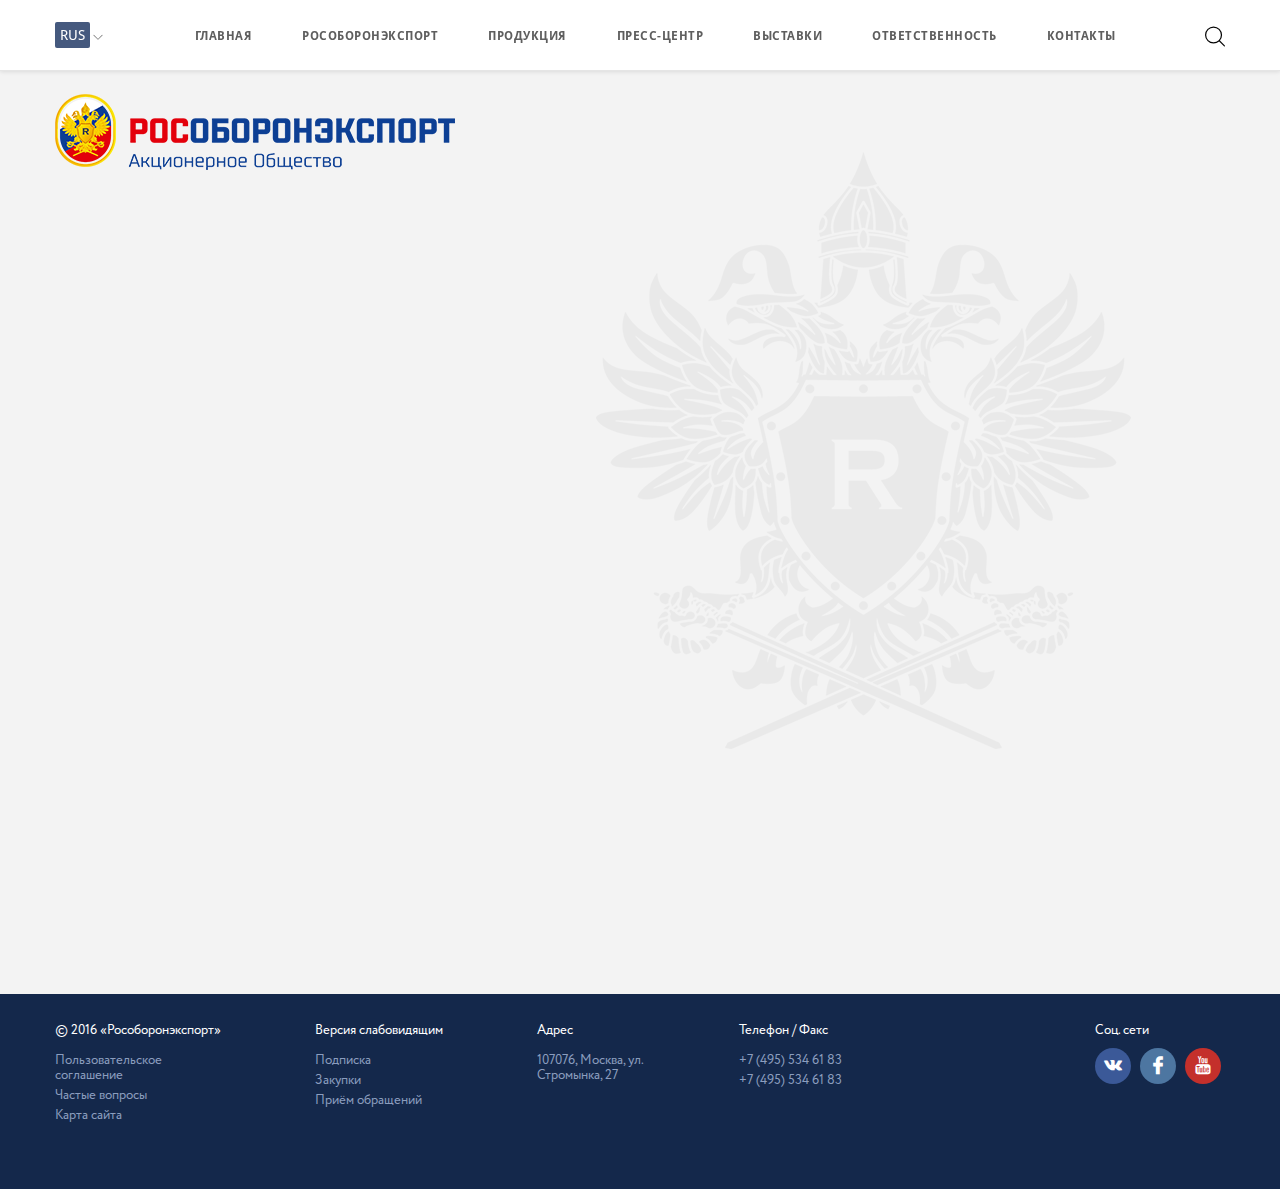
<file: index.html>
<!DOCTYPE html>
<!--[if lt IE 7]><html lang="ru" class="lt-ie9 lt-ie8 lt-ie7"><![endif]--><!--[if IE 7]><html lang="ru" class="lt-ie9 lt-ie8"><![endif]--><!--[if IE 8]><html lang="ru" class="lt-ie9"><![endif]-->
<html  class="no-js">
<head lang="ru">
  <title>АО Рособоронэкспорт</title>
  <meta charset="utf-8">
  <meta name="viewport" content="width=device-width, initial-scale=1.0">
  <meta name="format-detection" content="telephone=no">
  <meta name="format-detection" content="address=no">
  <meta http-equiv="X-UA-Compatible" content="IE=edge,chrome=1">
  <link rel="shortcut icon" href="favicon.png" type="image/png">
  <!--[if lt IE 9]><script src="js/html5-support.js"></script><![endif]-->  
  <link href="css/libs.css" type="text/css" rel="stylesheet">
  <link href="css/fonts.css" type="text/css" rel="stylesheet">
  <link href="css/style.css" type="text/css" rel="stylesheet"> 
  <link href="css/media.css" type="text/css" rel="stylesheet">
  <script src="js/libs.js" type="text/javascript"></script>
  <script src="js/script.js" type="text/javascript"></script>
</head>
<body class="">
  <header class="header">
    <div class="container">
       <div class="lang">
          <a href="" class="current">RUS<i class="flaticon-down-arrow"></i></a>
          <ul>
            <li><a href="">ENG</a></li>
            <li><a href="">ESP</a></li>
          </ul>
       </div>         
       <nav class="menu-container">
          <ul class="menu">
							<li><a href="/" class="root-item">Главная</a></li>
        			<li><a href="/rosoboroneksport/" class="root-item">РОСОБОРОНЭКСПОРТ</a>
        				<ul>
    							<li><a href="/rosoboroneksport/rukovodstvo/">Руководство</a></li>
    							<li><a href="/rosoboroneksport/nauchno-tekhnicheskiy-sovet/">Научно-технический совет</a></li>
    							<li><a href="/rosoboroneksport/vts-rosii-i-istoriya-ee-razvitiya/">ВТС Росии и история ее развития</a></li>
    							<li><a href="/rosoboroneksport/strany-partnery-i-sovmestnye-proekty/">Страны-партнеры и совместные проекты</a></li>
    							<li><a href="/rosoboroneksport/partnery/">Партнеры</a></li>
    							<li><a href="/rosoboroneksport/razvitie-oboronno-promyshlennogo-komlpeksa/">Развитие оборонно-промышленного комплекса</a></li>
        			 </ul>
              </li>
              <li><a href="/catalog/" class="root-item">ПРОДУКЦИЯ</a>
        				<ul>
    							<li><a href="/catalog/sukhoputnye-vosyka/">Сухопутные войcка</a></li>
    							<li><a href="/catalog/vozdushno-kosmicheskie-sily/">Воздушно-космические силы</a></li>
    							<li><a href="/catalog/voenno-morskoy-flot/">Военно-морской флот</a></li>
    							<li><a href="/catalog/protivovozdushnaya-oborona/">Противовоздушная оборона</a></li>
    							<li><a href="/catalog/spetsialnye-sredstva/">Специальные средства</a></li>
        			  </ul>
              </li>	
        			<li><a href="/press-centr/" class="root-item">ПРЕСС-ЦЕНТР</a>
        				<ul>
    							<li><a href="/press-centr/news/">Новости</a></li>
    							<li><a href="/press-centr/media/">Медиа</a></li>
    							<li><a href="/press-centr/foto/">Фото</a></li>
    							<li><a href="/press-centr/video/">Видео</a></li>
    							<li><a href="/press-centr/contacts/">Контакты</a></li>
    							<li><a href="/press-centr/style/">Фирменный стиль</a></li>
        			  </ul>
              </li>	
							<li><a href="/press-centr/vystavki/" class="root-item">ВЫСТАВКИ</a></li>
							<li><a href="/responsibility/" class="root-item">ОТВЕТСТВЕННОСТЬ</a></li>
							<li><a href="/contacts/" class="root-item">КОНТАКТЫ</a></li>                
          </ul>
          <div class="lang">
            <a href="" class="current">RUS<i class="flaticon-down-arrow"></i></a>
            <ul>
              <li><a href="">ENG</a></li>
              <li><a href="">ESP</a></li>
            </ul>
          </div>
       </nav>
       <div class="search"><i class="flaticon-magnifying-glass"></i></div>
       <a href="" class="logo-mobile"><img src="images/logo3.png"  alt=""></a>
    </div>
  </header>  
  
  <section class="top">
    <div class="hero-screen">
        <div class="container">
        <a href="" class="logo"><img src="images/logo2.png"  alt=""></a>
        </div>
    </div>   
  </section>
  
  <div class="arms"></div>
  
  <footer class="footer">
     <div class="container">
			  <div class="column column-1">
					<div class="title">© 2016 «Рособоронэкспорт»</div>
					<ul class="menu">
            <li ><a href="/polzovatelskoe-soglashenie/">Пользовательское соглашение</a></li>
            <!--<li><a href="/offer-form/">Приём обращений</a></li>-->
            <li><a href="/faq/">Частые вопросы</a></li>
            <li><a href="/sitemap/">Карта сайта</a></li>             
					</ul>
				</div>
				<div class="column column-2">
					<div class="title"><a href="#">Версия слабовидящим</a></div>
          <ul class="menu">
						<li><a href="/subscribe/">Подписка</a></li>
						<li><a href="/zakupki/">Закупки</a></li>
            <!--<li><a href="/vakansii/">Вакансии</a></li>-->             
						<!--<li><a href="/faq/">Частые вопросы</a></li>-->
						<li><a href="/press-centr/contacts/">Приём обращений</a></li>
					</ul>
				</div>
				<div class="column column-3">
					<div class="title">Адрес</div>
					<span>107076, Москва, ул. Стромынка, 27</span>
				</div>
				<div class="column column-4">
					<div class="title">Телефон / Факс</div>
					<p><a href="tel:+74955346183">+7 (495) 534 61 83</a></p>
          <p><a href="tel:+74955346183">+7 (495) 534 61 83</a></p>
				</div>
			<div class="column column-5">
				<div class="title">Соц. сети</div>
				<ul class="socials">
					<li><a href="https://vk.com/roe_ru" class="vk" target="_blank"><i class="flaticon-vk-social-network-logo"></i></a></li>
					<li><a href="https://www.facebook.com/Rosoboronexport.Russia/" class="facebook" target="_blank"><i class="flaticon-facebook-logo"></i></a></li>
					<li><a href="https://www.youtube.com/c/Rosoboronexport" class="youtube" target="_blank"><i class="flaticon-youtube-logo"></i></a></li>
        </ul>
			</div>
      <div class="clear"></div>
		</div>    
  </footer>     
</body>
</html>
</file>
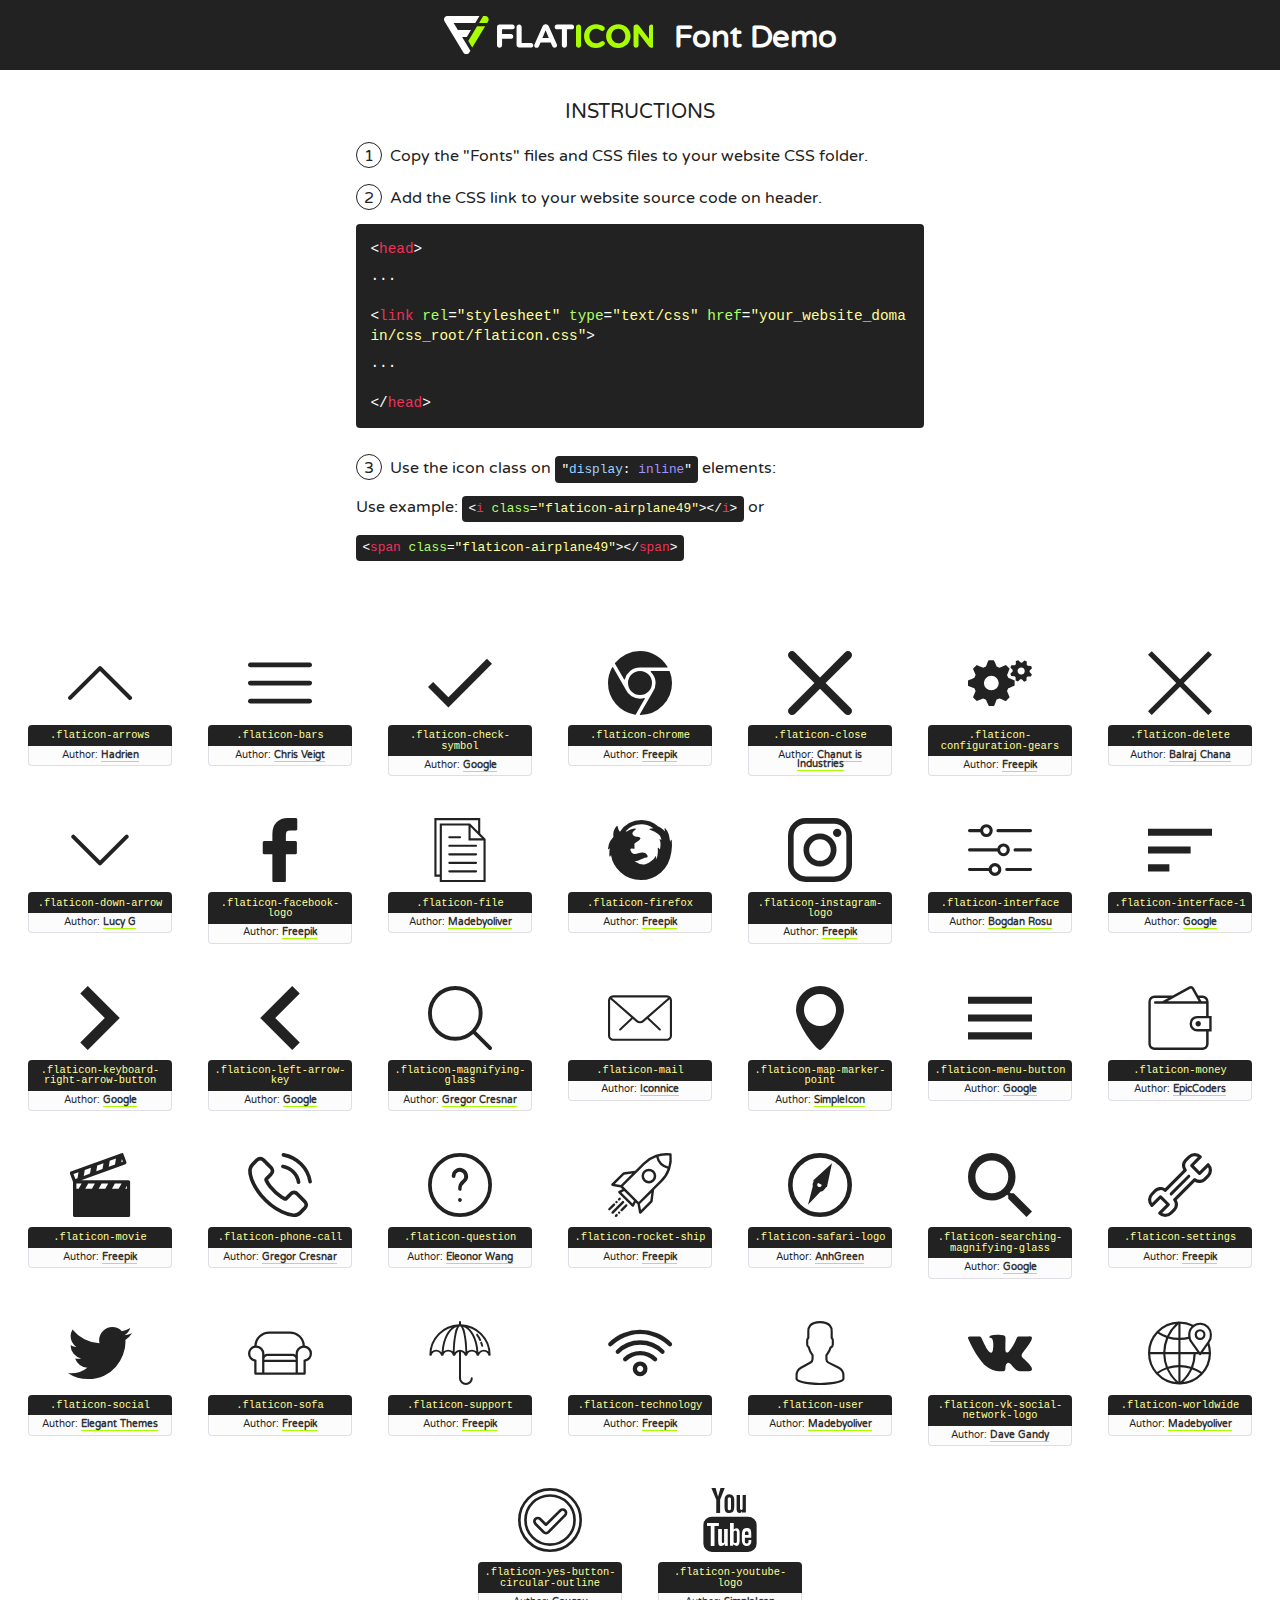
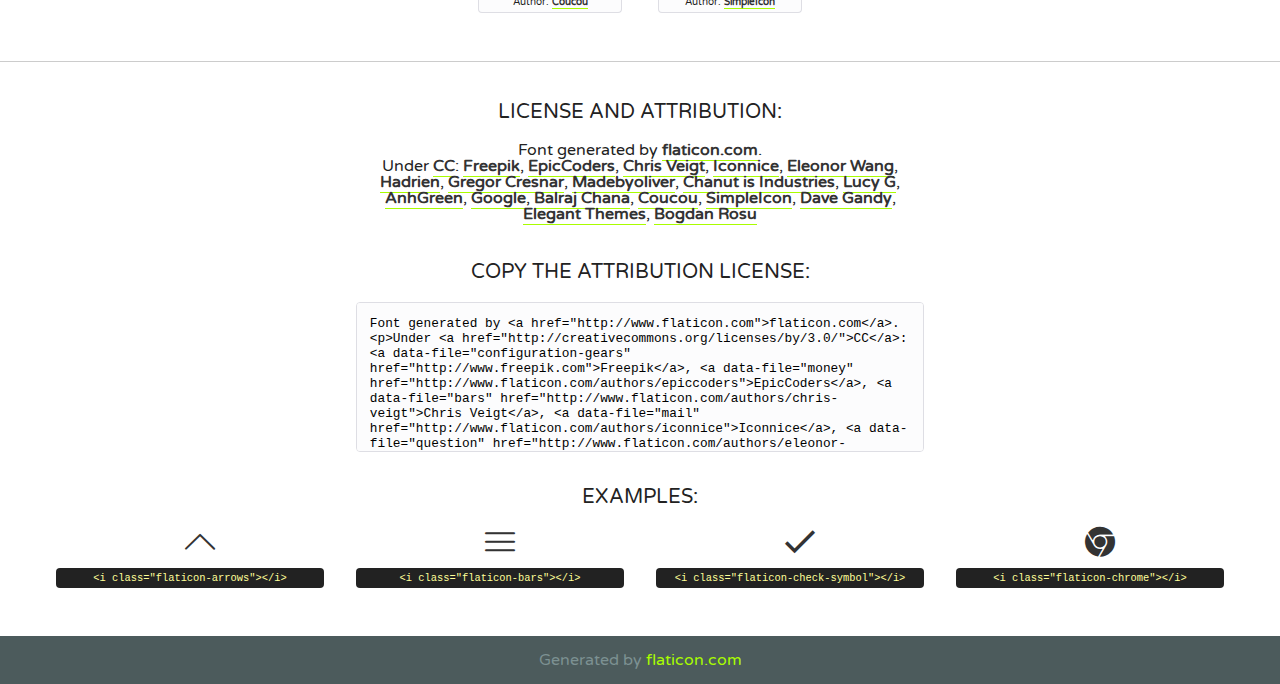
<file: fonts/flaticon.html>
<!DOCTYPE html>
<!--
  Flaticon icon font: Flaticon
  Creation date: 11/12/2016 19:55
-->
<html>
<!DOCTYPE html>
<html>

<head>
    <title>Flaticon WebFont</title>
    <link href="http://fonts.googleapis.com/css?family=Varela+Round" rel="stylesheet" type="text/css" />
    <link rel="stylesheet" type="text/css" href="../css/fonts.css">
    <meta charset="UTF-8">
    <style>
    html, body, div, span, applet, object, iframe,
    h1, h2, h3, h4, h5, h6, p, blockquote, pre,
    a, abbr, acronym, address, big, cite, code,
    del, dfn, em, img, ins, kbd, q, s, samp,
    small, strike, strong, sub, sup, tt, var,
    b, u, i, center,
    dl, dt, dd, ol, ul, li,
    fieldset, form, label, legend,
    table, caption, tbody, tfoot, thead, tr, th, td,
    article, aside, canvas, details, embed, 
    figure, figcaption, footer, header, hgroup, 
    menu, nav, output, ruby, section, summary,
    time, mark, audio, video {
        margin: 0;
        padding: 0;
        border: 0;
        font-size: 100%;
        font: inherit;
        vertical-align: baseline;
    }
    /* HTML5 display-role reset for older browsers */
    article, aside, details, figcaption, figure, 
    footer, header, hgroup, menu, nav, section {
        display: block;
    }
    body {
        line-height: 1;
    }
    ol, ul {
        list-style: none;
    }
    blockquote, q {
        quotes: none;
    }
    blockquote:before, blockquote:after,
    q:before, q:after {
        content: '';
        content: none;
    }
    table {
        border-collapse: collapse;
        border-spacing: 0;
    }
    body {
        font-family: 'Varela Round', Helvetica, Arial, sans-serif;
        font-size: 16px;
        color: #222;
    }
    a {
        color: #333;
        border-bottom: 1px solid #a9fd00;
        font-weight: bold;
        text-decoration: none;
    }
    * {
        -moz-box-sizing: border-box;
        -webkit-box-sizing: border-box;
        box-sizing: border-box;
        margin: 0;
        padding: 0;
    }
    [class^="flaticon-"]:before, [class*=" flaticon-"]:before, [class^="flaticon-"]:after, [class*=" flaticon-"]:after {
        font-family: Flaticon;
        font-size: 30px;
        font-style: normal;
        margin-left: 20px;
        color: #333;
    }
    .wrapper {
        max-width: 600px;
        margin: auto;
        padding: 0 1em;
    }
    .title {
        font-size: 1.25em;
        text-align: center;
        margin-bottom: 1em;
        text-transform: uppercase;
    }
    header {
        text-align: center;
        background-color: #222;
        color: #fff;
        padding: 1em;
    }
    header .logo {
        width: 210px;
        height: 38px;
        display: inline-block;
        vertical-align: middle;
        margin-right: 1em;
        border: none;
    }
    header strong {
        font-size: 1.95em;
        font-weight: bold;
        vertical-align: middle;
        margin-top: 5px;
        display: inline-block;
    }
    .demo {
        margin: 2em auto;
        line-height: 1.25em;
    }
    .demo ul li {
        margin-bottom: 1em;
    }
    .demo ul li .num {
        color: #222;
        border-radius: 20px;
        display: inline-block;
        width: 26px;
        padding: 3px;
        height: 26px;
        text-align: center;
        margin-right: 0.5em;
        border: 1px solid #222;
    }
    .demo ul li code {
        background-color: #222;
        border-radius: 4px;
        padding: 0.25em 0.5em;
        display: inline-block;
        color: #fff;
        font-family: Consolas,Monaco,Lucida Console,Liberation Mono,DejaVu Sans Mono,Bitstream Vera Sans Mono,Courier New, monospace;
        font-weight: lighter;
        margin-top: 1em;
        font-size: 0.8em;
        word-break: break-all;
    }
    .demo ul li code.big {
        padding: 1em;
        font-size: 0.9em;
    }
    .demo ul li code .red {
        color: #EF3159;
    }
    .demo ul li code .green {
        color: #ACFF65;
    }
    .demo ul li code .yellow {
        color: #FFFF99;
    }
    .demo ul li code .blue {
        color: #99D3FF;
    }
    .demo ul li code .purple {
        color: #A295FF;
    }
    .demo ul li code .dots {
        margin-top: 0.5em;
        display: block;
    }
    #glyphs {
        border-bottom: 1px solid #ccc;
        padding: 2em 0;
        text-align: center;
    }
    .glyph {
        display: inline-block;
        width: 9em;
        margin: 1em;
        text-align: center;
        vertical-align: top;
        background: #FFF;
    }
    .glyph .glyph-icon {
        padding: 10px;
        display: block;
        font-family:"Flaticon";
        font-size: 64px;
        line-height: 1;
    }
    .glyph .glyph-icon:before {
        font-size: 64px;
        color: #222;
        margin-left: 0;
    }
    .class-name {
        font-size: 0.65em;
        background-color: #222;
        color: #fff;
        border-radius: 4px 4px 0 0;
        padding: 0.5em;
        color: #FFFF99;
        font-family: Consolas,Monaco,Lucida Console,Liberation Mono,DejaVu Sans Mono,Bitstream Vera Sans Mono,Courier New, monospace;
    }
    .author-name {
        font-size: 0.6em;
        background-color: #fcfcfd;
        border: 1px solid #DEDEE4;
        border-top: 0;
        border-radius: 0 0 4px 4px;
        padding: 0.5em;
    }
    .class-name:last-child {
        font-size: 10px;
        color:#888;
    }
    .class-name:last-child a {
        font-size: 10px;
        color:#555;
    }
    .class-name:last-child a:hover {
        color:#a9fd00;
    }
    .glyph > input {
        display: block;
        width: 100px;
        margin: 5px auto;
        text-align: center;
        font-size: 12px;
        cursor: text;
    }
    .glyph > input.icon-input {
        font-family:"Flaticon";
        font-size: 16px;
        margin-bottom: 10px;
    }
    .attribution .title {
        margin-top: 2em;
    }
    .attribution textarea {
        background-color: #fcfcfd;
        padding: 1em;
        border: none;
        box-shadow: none;
        border: 1px solid #DEDEE4;
        border-radius: 4px;
        resize: none;
        width: 100%;
        height: 150px;
        font-size: 0.8em;
        font-family: Consolas,Monaco,Lucida Console,Liberation Mono,DejaVu Sans Mono,Bitstream Vera Sans Mono,Courier New, monospace;
        -webkit-appearance: none;
    }
    .iconsuse {
        margin: 2em auto;
        text-align: center;
        max-width: 1200px;
    }
    .iconsuse:after {
        content: '';
        display: table;
        clear: both;
    }
    .iconsuse .image {
        float: left;
        width: 25%;
        padding: 0 1em;
    }
    .iconsuse .image p {
        margin-bottom: 1em;
    }
    .iconsuse .image span {
        display: block;
        font-size: 0.65em;
        background-color: #222;
        color: #fff;
        border-radius: 4px;
        padding: 0.5em;
        color: #FFFF99;
        margin-top: 1em;
        font-family: Consolas,Monaco,Lucida Console,Liberation Mono,DejaVu Sans Mono,Bitstream Vera Sans Mono,Courier New, monospace;
    }
    #footer {
        text-align: center;
        background-color: #4C5B5C;
        color: #7c9192;
        padding: 1em;
    }
    #footer a {
        border: none;
        color: #a9fd00;
        font-weight: normal;
    }
    @media (max-width: 960px) {
        .iconsuse .image {
            width: 50%;
        }
    }
    @media (max-width: 560px) {
        .iconsuse .image {
            width: 100%;
        }
    }
    </style>
</head>

<body class="characters-off">

    <header>
        <a href="http://www.flaticon.com" target="_blank" class="logo">
            <svg version="1.1" xmlns="http://www.w3.org/2000/svg" xmlns:xlink="http://www.w3.org/1999/xlink" xmlns:a="http://ns.adobe.com/AdobeSVGViewerExtensions/3.0/" viewBox="0 0 560.875 102.036" enable-background="new 0 0 560.875 102.036" xml:space="preserve">
                <defs>
                </defs>
                <g>
                    <g class="letters">
                        <path fill="#ffffff" d="M141.596,29.675c0-3.777,2.985-6.767,6.764-6.767h34.438c3.426,0,6.15,2.728,6.15,6.15
                        c0,3.43-2.724,6.149-6.15,6.149h-27.674v13.091h23.719c3.429,0,6.151,2.724,6.151,6.15c0,3.43-2.723,6.149-6.151,6.149h-23.719
                        v17.574c0,3.773-2.986,6.761-6.764,6.761c-3.779,0-6.764-2.989-6.764-6.761V29.675z"></path>
                        <path fill="#ffffff" d="M193.844,29.149c0-3.781,2.985-6.767,6.764-6.767c3.776,0,6.763,2.985,6.763,6.767v42.957h25.039
                        c3.426,0,6.149,2.726,6.149,6.153c0,3.425-2.723,6.15-6.149,6.15h-31.802c-3.779,0-6.764-2.986-6.764-6.768V29.149z"></path>
                        <path fill="#ffffff" d="M241.891,75.71l21.438-48.407c1.492-3.341,4.215-5.357,7.906-5.357h0.792
                        c3.686,0,6.323,2.017,7.815,5.357l21.439,48.407c0.436,0.967,0.701,1.845,0.701,2.723c0,3.602-2.809,6.501-6.414,6.501
                        c-3.161,0-5.269-1.845-6.499-4.655l-4.132-9.661h-27.059l-4.301,10.102c-1.144,2.631-3.426,4.214-6.237,4.214
                        c-3.517,0-6.24-2.81-6.24-6.325C241.1,77.64,241.451,76.677,241.891,75.71z M279.932,58.666l-8.521-20.297l-8.526,20.297H279.932
                        z"></path>
                        <path fill="#ffffff" d="M314.864,35.387H301.86c-3.429,0-6.239-2.813-6.239-6.238c0-3.429,2.811-6.24,6.239-6.24h39.533
                        c3.426,0,6.237,2.811,6.237,6.24c0,3.425-2.811,6.238-6.237,6.238h-13.001v42.785c0,3.773-2.99,6.761-6.764,6.761
                        c-3.779,0-6.764-2.989-6.764-6.761V35.387z"></path>
                        <path fill="#A9FD00" d="M352.615,29.149c0-3.781,2.985-6.767,6.767-6.767c3.774,0,6.761,2.985,6.761,6.767v49.024
                        c0,3.773-2.987,6.761-6.761,6.761c-3.781,0-6.767-2.989-6.767-6.761V29.149z"></path>
                        <path fill="#A9FD00" d="M374.132,53.836v-0.179c0-17.481,13.178-31.801,32.065-31.801c9.22,0,15.459,2.458,20.557,6.238
                        c1.402,1.054,2.637,2.985,2.637,5.357c0,3.692-2.985,6.59-6.681,6.59c-1.845,0-3.071-0.702-4.044-1.319
                        c-3.776-2.813-7.729-4.393-12.562-4.393c-10.364,0-17.831,8.611-17.831,19.154v0.173c0,10.542,7.291,19.329,17.831,19.329
                        c5.715,0,9.492-1.756,13.359-4.834c1.049-0.874,2.458-1.491,4.039-1.491c3.429,0,6.325,2.813,6.325,6.236
                        c0,2.106-1.056,3.78-2.282,4.834c-5.539,4.834-12.036,7.733-21.878,7.733C387.572,85.464,374.132,71.493,374.132,53.836z"></path>
                        <path fill="#A9FD00" d="M433.009,53.836v-0.179c0-17.481,13.79-31.801,32.766-31.801c18.981,0,32.592,14.143,32.592,31.628v0.173
                        c0,17.483-13.785,31.807-32.769,31.807C446.625,85.464,433.009,71.32,433.009,53.836z M484.224,53.836v-0.179
                        c0-10.539-7.725-19.326-18.626-19.326c-10.893,0-18.449,8.611-18.449,19.154v0.173c0,10.542,7.73,19.329,18.626,19.329
                        C476.676,72.986,484.224,64.378,484.224,53.836z"></path>
                        <path fill="#A9FD00" d="M506.233,29.321c0-3.774,2.99-6.763,6.767-6.763h1.401c3.252,0,5.183,1.583,7.029,3.953l26.093,34.265
                        V29.059c0-3.692,2.99-6.677,6.681-6.677c3.683,0,6.671,2.985,6.671,6.677v48.934c0,3.78-2.987,6.765-6.764,6.765h-0.436
                        c-3.257,0-5.188-1.581-7.034-3.953l-27.056-35.492v32.944c0,3.687-2.985,6.676-6.678,6.676c-3.683,0-6.673-2.989-6.673-6.676
                        V29.321z"></path>
                    </g>
                    <g class="insignia">
                        <path fill="#ffffff" d="M48.372,56.137h12.517l11.156-18.537H37.186L25.688,18.539h57.825L94.668,0H9.271
                        C5.925,0,2.842,1.801,1.198,4.716c-1.644,2.907-1.593,6.482,0.134,9.343l50.38,83.501c1.678,2.781,4.689,4.476,7.938,4.476
                        c3.246,0,6.257-1.695,7.935-4.476l2.898-4.804L48.372,56.137z"></path>
                        <g class="i">
                            <path fill="#A9FD00" d="M93.575,18.539h0.031v0.004l21.652,0.004l2.705-4.488c1.727-2.861,1.778-6.436,0.133-9.343
                            C116.454,1.801,113.371,0,110.026,0h-5.294L93.575,18.539z"></path>
                            <polygon fill="#A9FD00" points="88.291,27.356 64.725,66.486 75.519,84.404 109.942,27.356"></polygon>
                        </g>
                    </g>
                </g>
            </svg>
        </a>
        <strong>Font Demo</strong>
    </header>


    <section class="demo wrapper">

        <p class="title">Instructions</p>

        <ul>
            <li>
                <span class="num">1</span>Copy the "Fonts" files and CSS files to your website CSS folder.
            </li>
            <li>
                <span class="num">2</span>Add the CSS link to your website source code on header.
                <code class="big">
                    &lt;<span class="red">head</span>&gt;
                    <br/><span class="dots">...</span>
                    <br/>&lt;<span class="red">link</span> <span class="green">rel</span>=<span class="yellow">"stylesheet"</span> <span class="green">type</span>=<span class="yellow">"text/css"</span> <span class="green">href</span>=<span class="yellow">"your_website_domain/css_root/flaticon.css"</span>&gt;
                    <br/><span class="dots">...</span>
                    <br/>&lt;/<span class="red">head</span>&gt;
                </code>
            </li>

            <li>
                <p>
                    <span class="num">3</span>Use the icon class on <code>"<span class="blue">display</span>:<span class="purple"> inline</span>"</code> elements:
                    <br />
                    Use example: <code>&lt;<span class="red">i</span> <span class="green">class</span>=<span class="yellow">&quot;flaticon-airplane49&quot;</span>&gt;&lt;/<span class="red">i</span>&gt;</code> or <code>&lt;<span class="red">span</span> <span class="green">class</span>=<span class="yellow">&quot;flaticon-airplane49&quot;</span>&gt;&lt;/<span class="red">span</span>&gt;</code>
            </li>
        </ul>

    </section>




   <section id="glyphs">          
    
      
        <div class="glyph"><div class="glyph-icon flaticon-arrows"></div>
            <div class="class-name">.flaticon-arrows</div>
            <div class="author-name">Author: <a data-file="arrows" href="http://www.flaticon.com/authors/hadrien">Hadrien</a> </div> 
        </div>        
        
        <div class="glyph"><div class="glyph-icon flaticon-bars"></div>
            <div class="class-name">.flaticon-bars</div>
            <div class="author-name">Author: <a data-file="bars" href="http://www.flaticon.com/authors/chris-veigt">Chris Veigt</a> </div> 
        </div>        
        
        <div class="glyph"><div class="glyph-icon flaticon-check-symbol"></div>
            <div class="class-name">.flaticon-check-symbol</div>
            <div class="author-name">Author: <a data-file="check-symbol" href="http://www.flaticon.com/authors/google">Google</a> </div> 
        </div>        
        
        <div class="glyph"><div class="glyph-icon flaticon-chrome"></div>
            <div class="class-name">.flaticon-chrome</div>
            <div class="author-name">Author: <a data-file="chrome" href="http://www.freepik.com">Freepik</a> </div> 
        </div>        
        
        <div class="glyph"><div class="glyph-icon flaticon-close"></div>
            <div class="class-name">.flaticon-close</div>
            <div class="author-name">Author: <a data-file="close" href="http://www.flaticon.com/authors/chanut-is-industries">Chanut is Industries</a> </div> 
        </div>        
        
        <div class="glyph"><div class="glyph-icon flaticon-configuration-gears"></div>
            <div class="class-name">.flaticon-configuration-gears</div>
            <div class="author-name">Author: <a data-file="configuration-gears" href="http://www.freepik.com">Freepik</a> </div> 
        </div>        
        
        <div class="glyph"><div class="glyph-icon flaticon-delete"></div>
            <div class="class-name">.flaticon-delete</div>
            <div class="author-name">Author: <a data-file="delete" href="http://www.flaticon.com/authors/balraj-chana">Balraj Chana</a> </div> 
        </div>        
        
        <div class="glyph"><div class="glyph-icon flaticon-down-arrow"></div>
            <div class="class-name">.flaticon-down-arrow</div>
            <div class="author-name">Author: <a data-file="down-arrow" href="http://www.flaticon.com/authors/lucy-g">Lucy G</a> </div> 
        </div>        
        
        <div class="glyph"><div class="glyph-icon flaticon-facebook-logo"></div>
            <div class="class-name">.flaticon-facebook-logo</div>
            <div class="author-name">Author: <a data-file="facebook-logo" href="http://www.freepik.com">Freepik</a> </div> 
        </div>        
        
        <div class="glyph"><div class="glyph-icon flaticon-file"></div>
            <div class="class-name">.flaticon-file</div>
            <div class="author-name">Author: <a data-file="file" href="http://www.flaticon.com/authors/madebyoliver">Madebyoliver</a> </div> 
        </div>        
        
        <div class="glyph"><div class="glyph-icon flaticon-firefox"></div>
            <div class="class-name">.flaticon-firefox</div>
            <div class="author-name">Author: <a data-file="firefox" href="http://www.freepik.com">Freepik</a> </div> 
        </div>        
        
        <div class="glyph"><div class="glyph-icon flaticon-instagram-logo"></div>
            <div class="class-name">.flaticon-instagram-logo</div>
            <div class="author-name">Author: <a data-file="instagram-logo" href="http://www.freepik.com">Freepik</a> </div> 
        </div>        
        
        <div class="glyph"><div class="glyph-icon flaticon-interface"></div>
            <div class="class-name">.flaticon-interface</div>
            <div class="author-name">Author: <a data-file="interface" href="http://www.flaticon.com/authors/bogdan-rosu">Bogdan Rosu</a> </div> 
        </div>        
        
        <div class="glyph"><div class="glyph-icon flaticon-interface-1"></div>
            <div class="class-name">.flaticon-interface-1</div>
            <div class="author-name">Author: <a data-file="interface-1" href="http://www.flaticon.com/authors/google">Google</a> </div> 
        </div>        
        
        <div class="glyph"><div class="glyph-icon flaticon-keyboard-right-arrow-button"></div>
            <div class="class-name">.flaticon-keyboard-right-arrow-button</div>
            <div class="author-name">Author: <a data-file="keyboard-right-arrow-button" href="http://www.flaticon.com/authors/google">Google</a> </div> 
        </div>        
        
        <div class="glyph"><div class="glyph-icon flaticon-left-arrow-key"></div>
            <div class="class-name">.flaticon-left-arrow-key</div>
            <div class="author-name">Author: <a data-file="left-arrow-key" href="http://www.flaticon.com/authors/google">Google</a> </div> 
        </div>        
        
        <div class="glyph"><div class="glyph-icon flaticon-magnifying-glass"></div>
            <div class="class-name">.flaticon-magnifying-glass</div>
            <div class="author-name">Author: <a data-file="magnifying-glass" href="http://www.flaticon.com/authors/gregor-cresnar">Gregor Cresnar</a> </div> 
        </div>        
        
        <div class="glyph"><div class="glyph-icon flaticon-mail"></div>
            <div class="class-name">.flaticon-mail</div>
            <div class="author-name">Author: <a data-file="mail" href="http://www.flaticon.com/authors/iconnice">Iconnice</a> </div> 
        </div>        
        
        <div class="glyph"><div class="glyph-icon flaticon-map-marker-point"></div>
            <div class="class-name">.flaticon-map-marker-point</div>
            <div class="author-name">Author: <a data-file="map-marker-point" href="http://www.flaticon.com/authors/simpleicon">SimpleIcon</a> </div> 
        </div>        
        
        <div class="glyph"><div class="glyph-icon flaticon-menu-button"></div>
            <div class="class-name">.flaticon-menu-button</div>
            <div class="author-name">Author: <a data-file="menu-button" href="http://www.flaticon.com/authors/google">Google</a> </div> 
        </div>        
        
        <div class="glyph"><div class="glyph-icon flaticon-money"></div>
            <div class="class-name">.flaticon-money</div>
            <div class="author-name">Author: <a data-file="money" href="http://www.flaticon.com/authors/epiccoders">EpicCoders</a> </div> 
        </div>        
        
        <div class="glyph"><div class="glyph-icon flaticon-movie"></div>
            <div class="class-name">.flaticon-movie</div>
            <div class="author-name">Author: <a data-file="movie" href="http://www.freepik.com">Freepik</a> </div> 
        </div>        
        
        <div class="glyph"><div class="glyph-icon flaticon-phone-call"></div>
            <div class="class-name">.flaticon-phone-call</div>
            <div class="author-name">Author: <a data-file="phone-call" href="http://www.flaticon.com/authors/gregor-cresnar">Gregor Cresnar</a> </div> 
        </div>        
        
        <div class="glyph"><div class="glyph-icon flaticon-question"></div>
            <div class="class-name">.flaticon-question</div>
            <div class="author-name">Author: <a data-file="question" href="http://www.flaticon.com/authors/eleonor-wang">Eleonor Wang</a> </div> 
        </div>        
        
        <div class="glyph"><div class="glyph-icon flaticon-rocket-ship"></div>
            <div class="class-name">.flaticon-rocket-ship</div>
            <div class="author-name">Author: <a data-file="rocket-ship" href="http://www.freepik.com">Freepik</a> </div> 
        </div>        
        
        <div class="glyph"><div class="glyph-icon flaticon-safari-logo"></div>
            <div class="class-name">.flaticon-safari-logo</div>
            <div class="author-name">Author: <a data-file="safari-logo" href="http://www.flaticon.com/authors/anhgreen">AnhGreen</a> </div> 
        </div>        
        
        <div class="glyph"><div class="glyph-icon flaticon-searching-magnifying-glass"></div>
            <div class="class-name">.flaticon-searching-magnifying-glass</div>
            <div class="author-name">Author: <a data-file="searching-magnifying-glass" href="http://www.flaticon.com/authors/google">Google</a> </div> 
        </div>        
        
        <div class="glyph"><div class="glyph-icon flaticon-settings"></div>
            <div class="class-name">.flaticon-settings</div>
            <div class="author-name">Author: <a data-file="settings" href="http://www.freepik.com">Freepik</a> </div> 
        </div>        
        
        <div class="glyph"><div class="glyph-icon flaticon-social"></div>
            <div class="class-name">.flaticon-social</div>
            <div class="author-name">Author: <a data-file="social" href="http://www.flaticon.com/authors/elegant-themes">Elegant Themes</a> </div> 
        </div>        
        
        <div class="glyph"><div class="glyph-icon flaticon-sofa"></div>
            <div class="class-name">.flaticon-sofa</div>
            <div class="author-name">Author: <a data-file="sofa" href="http://www.freepik.com">Freepik</a> </div> 
        </div>        
        
        <div class="glyph"><div class="glyph-icon flaticon-support"></div>
            <div class="class-name">.flaticon-support</div>
            <div class="author-name">Author: <a data-file="support" href="http://www.freepik.com">Freepik</a> </div> 
        </div>        
        
        <div class="glyph"><div class="glyph-icon flaticon-technology"></div>
            <div class="class-name">.flaticon-technology</div>
            <div class="author-name">Author: <a data-file="technology" href="http://www.freepik.com">Freepik</a> </div> 
        </div>        
        
        <div class="glyph"><div class="glyph-icon flaticon-user"></div>
            <div class="class-name">.flaticon-user</div>
            <div class="author-name">Author: <a data-file="user" href="http://www.flaticon.com/authors/madebyoliver">Madebyoliver</a> </div> 
        </div>        
        
        <div class="glyph"><div class="glyph-icon flaticon-vk-social-network-logo"></div>
            <div class="class-name">.flaticon-vk-social-network-logo</div>
            <div class="author-name">Author: <a data-file="vk-social-network-logo" href="http://www.flaticon.com/authors/dave-gandy">Dave Gandy</a> </div> 
        </div>        
        
        <div class="glyph"><div class="glyph-icon flaticon-worldwide"></div>
            <div class="class-name">.flaticon-worldwide</div>
            <div class="author-name">Author: <a data-file="worldwide" href="http://www.flaticon.com/authors/madebyoliver">Madebyoliver</a> </div> 
        </div>        
        
        <div class="glyph"><div class="glyph-icon flaticon-yes-button-circular-outline"></div>
            <div class="class-name">.flaticon-yes-button-circular-outline</div>
            <div class="author-name">Author: <a data-file="yes-button-circular-outline" href="http://www.flaticon.com/authors/coucou">Coucou</a> </div> 
        </div>        
        
        <div class="glyph"><div class="glyph-icon flaticon-youtube-logo"></div>
            <div class="class-name">.flaticon-youtube-logo</div>
            <div class="author-name">Author: <a data-file="youtube-logo" href="http://www.flaticon.com/authors/simpleicon">SimpleIcon</a> </div> 
        </div>        
        

    </section>



    <section class="attribution wrapper"   style="text-align:center;">

      <div class="title">License and attribution:</div><div class="attrDiv">Font generated by <a href="http://www.flaticon.com">flaticon.com</a>. <div><p>Under <a href="http://creativecommons.org/licenses/by/3.0/">CC</a>: <a data-file="configuration-gears" href="http://www.freepik.com">Freepik</a>, <a data-file="money" href="http://www.flaticon.com/authors/epiccoders">EpicCoders</a>, <a data-file="bars" href="http://www.flaticon.com/authors/chris-veigt">Chris Veigt</a>, <a data-file="mail" href="http://www.flaticon.com/authors/iconnice">Iconnice</a>, <a data-file="question" href="http://www.flaticon.com/authors/eleonor-wang">Eleonor Wang</a>, <a data-file="arrows" href="http://www.flaticon.com/authors/hadrien">Hadrien</a>, <a data-file="magnifying-glass" href="http://www.flaticon.com/authors/gregor-cresnar">Gregor Cresnar</a>, <a data-file="worldwide" href="http://www.flaticon.com/authors/madebyoliver">Madebyoliver</a>, <a data-file="close" href="http://www.flaticon.com/authors/chanut-is-industries">Chanut is Industries</a>, <a data-file="down-arrow" href="http://www.flaticon.com/authors/lucy-g">Lucy G</a>, <a data-file="safari-logo" href="http://www.flaticon.com/authors/anhgreen">AnhGreen</a>, <a data-file="left-arrow-key" href="http://www.flaticon.com/authors/google">Google</a>, <a data-file="delete" href="http://www.flaticon.com/authors/balraj-chana">Balraj Chana</a>, <a data-file="yes-button-circular-outline" href="http://www.flaticon.com/authors/coucou">Coucou</a>, <a data-file="youtube-logo" href="http://www.flaticon.com/authors/simpleicon">SimpleIcon</a>, <a data-file="vk-social-network-logo" href="http://www.flaticon.com/authors/dave-gandy">Dave Gandy</a>, <a data-file="social" href="http://www.flaticon.com/authors/elegant-themes">Elegant Themes</a>, <a data-file="interface" href="http://www.flaticon.com/authors/bogdan-rosu">Bogdan Rosu</a></p>  </div>
      </div>
      <div class="title">Copy the Attribution License:</div>

    <textarea onclick="this.focus();this.select();">Font generated by &lt;a href=&quot;http://www.flaticon.com&quot;&gt;flaticon.com&lt;/a&gt;. <p>Under <a href="http://creativecommons.org/licenses/by/3.0/">CC</a>: <a data-file="configuration-gears" href="http://www.freepik.com">Freepik</a>, <a data-file="money" href="http://www.flaticon.com/authors/epiccoders">EpicCoders</a>, <a data-file="bars" href="http://www.flaticon.com/authors/chris-veigt">Chris Veigt</a>, <a data-file="mail" href="http://www.flaticon.com/authors/iconnice">Iconnice</a>, <a data-file="question" href="http://www.flaticon.com/authors/eleonor-wang">Eleonor Wang</a>, <a data-file="arrows" href="http://www.flaticon.com/authors/hadrien">Hadrien</a>, <a data-file="magnifying-glass" href="http://www.flaticon.com/authors/gregor-cresnar">Gregor Cresnar</a>, <a data-file="worldwide" href="http://www.flaticon.com/authors/madebyoliver">Madebyoliver</a>, <a data-file="close" href="http://www.flaticon.com/authors/chanut-is-industries">Chanut is Industries</a>, <a data-file="down-arrow" href="http://www.flaticon.com/authors/lucy-g">Lucy G</a>, <a data-file="safari-logo" href="http://www.flaticon.com/authors/anhgreen">AnhGreen</a>, <a data-file="left-arrow-key" href="http://www.flaticon.com/authors/google">Google</a>, <a data-file="delete" href="http://www.flaticon.com/authors/balraj-chana">Balraj Chana</a>, <a data-file="yes-button-circular-outline" href="http://www.flaticon.com/authors/coucou">Coucou</a>, <a data-file="youtube-logo" href="http://www.flaticon.com/authors/simpleicon">SimpleIcon</a>, <a data-file="vk-social-network-logo" href="http://www.flaticon.com/authors/dave-gandy">Dave Gandy</a>, <a data-file="social" href="http://www.flaticon.com/authors/elegant-themes">Elegant Themes</a>, <a data-file="interface" href="http://www.flaticon.com/authors/bogdan-rosu">Bogdan Rosu</a></p>  
     </textarea>

    </section>

    <section class="iconsuse">

          <div class="title">Examples:</div>            
             
            <div class="image">
                <p>
                    <i class="glyph-icon flaticon-arrows"></i> 
                    <span>&lt;i class=&quot;flaticon-arrows&quot;&gt;&lt;/i&gt;</span>
                </p>
            </div>
            
            <div class="image">
                <p>
                    <i class="glyph-icon flaticon-bars"></i> 
                    <span>&lt;i class=&quot;flaticon-bars&quot;&gt;&lt;/i&gt;</span>
                </p>
            </div>
            
            <div class="image">
                <p>
                    <i class="glyph-icon flaticon-check-symbol"></i> 
                    <span>&lt;i class=&quot;flaticon-check-symbol&quot;&gt;&lt;/i&gt;</span>
                </p>
            </div>
            
            <div class="image">
                <p>
                    <i class="glyph-icon flaticon-chrome"></i> 
                    <span>&lt;i class=&quot;flaticon-chrome&quot;&gt;&lt;/i&gt;</span>
                </p>
            </div>
                       
        </div>
                            
    </section>

<div id="footer">
    <div>Generated by <a href="http://www.flaticon.com">flaticon.com</a>
    </div>
</div>



</body>
</html>
</file>
<file: css/fonts.css>
@font-face {
  font-family: 'Supermolot';
  src: url('../fonts/Supermolot.eot?#iefix') format('embedded-opentype'),  url('../fonts/Supermolot.otf')  format('opentype'),
	     url('../fonts/Supermolot.woff') format('woff'), url('../fonts/Supermolot.ttf')  format('truetype'), url('../fonts/Supermolot.svg#Supermolot') format('svg');
  font-weight: normal;
  font-style: normal;
}
@font-face {
  font-family: 'Supermolot-Light';
  src: url('../fonts/Supermolot-Light.eot?#iefix') format('embedded-opentype'),  url('../fonts/Supermolot-Light.otf')  format('opentype'),
       url('../fonts/Supermolot-Light.woff') format('woff'), url('../fonts/Supermolot-Light.ttf')  format('truetype'), url('../fonts/Supermolot-Light.svg#Supermolot-Light') format('svg');
  font-weight: normal;
  font-style: normal;
}
@font-face {
  font-family: 'Supermolot-Thin';
  src: url('../fonts/Supermolot-Thin.eot?#iefix') format('embedded-opentype'),  url('../fonts/Supermolot-Thin.otf')  format('opentype'),
	     url('../fonts/Supermolot-Thin.woff') format('woff'), url('../fonts/Supermolot-Thin.ttf')  format('truetype'), url('../fonts/Supermolot-Thin.svg#Supermolot-Thin') format('svg');
  font-weight: normal;
  font-style: normal;
  }
@font-face {
  font-family: 'Supermolot-LightItalic';
  src: url('../fonts/Supermolot-LightItalic.eot?#iefix') format('embedded-opentype'),  url('../fonts/Supermolot-LightItalic.otf')  format('opentype'),
	     url('../fonts/Supermolot-LightItalic.woff') format('woff'), url('../fonts/Supermolot-LightItalic.ttf')  format('truetype'), url('../fonts/Supermolot-LightItalic.svg#Supermolot-LightItalic') format('svg');
  font-weight: normal;
  font-style: normal;
}
@font-face {
  font-family: 'Supermolot-Bold';
  src: url('../fonts/Supermolot-Bold.eot?#iefix') format('embedded-opentype'),  url('../fonts/Supermolot-Bold.otf')  format('opentype'),
	     url('../fonts/Supermolot-Bold.woff') format('woff'), url('../fonts/Supermolot-Bold.ttf')  format('truetype'), url('../fonts/Supermolot-Bold.svg#Supermolot-Bold') format('svg');
  font-weight: normal;
  font-style: normal;
}
@font-face {
  font-family: 'Supermolot-Black';
  src: url('../fonts/Supermolot-Black.eot?#iefix') format('embedded-opentype'),  url('../fonts/Supermolot-Black.otf')  format('opentype'),
	     url('../fonts/Supermolot-Black.woff') format('woff'), url('../fonts/Supermolot-Black.ttf')  format('truetype'), url('../fonts/Supermolot-Black.svg#Supermolot-Black') format('svg');
  font-weight: normal;
  font-style: normal;
}
@font-face {
  font-family: 'DroidSans';
  src: url('../fonts/DroidSans.eot?#iefix') format('embedded-opentype'),  url('../fonts/DroidSans.woff') format('woff'), url('../fonts/DroidSans.ttf')  format('truetype'), url('../fonts/DroidSans.svg#DroidSans') format('svg');
  font-weight: normal;
  font-style: normal;
}
@font-face {
  font-family: 'DroidSans-Bold';
  src: url('../fonts/DroidSans-Bold.eot?#iefix') format('embedded-opentype'),  url('../fonts/DroidSans-Bold.woff') format('woff'), url('../fonts/DroidSans-Bold.ttf')  format('truetype'), url('../fonts/DroidSans-Bold.svg#DroidSans-Bold') format('svg');
  font-weight: normal;
  font-style: normal;
}
@font-face {
  font-family: 'Circe-Regular';
  src: url('../fonts/Circe-Regular.eot?#iefix') format('embedded-opentype'),  url('../fonts/Circe-Regular.otf')  format('opentype'),
	     url('../fonts/Circe-Regular.woff') format('woff'), url('../fonts/Circe-Regular.ttf')  format('truetype'), url('../fonts/Circe-Regular.svg#Circe-Regular') format('svg');
  font-weight: normal;
  font-style: normal;
}
@font-face {
  font-family: 'Circe-Bold';
  src: url('../fonts/Circe-Bold.eot?#iefix') format('embedded-opentype'),  url('../fonts/Circe-Bold.otf')  format('opentype'),
	     url('../fonts/Circe-Bold.woff') format('woff'), url('../fonts/Circe-Bold.ttf')  format('truetype'), url('../fonts/Circe-Bold.svg#Circe-Bold') format('svg');
  font-weight: normal;
  font-style: normal;
}
@font-face {
  font-family: 'Circe-Light';
  src: url('../fonts/Circe-Light.eot?#iefix') format('embedded-opentype'),  url('../fonts/Circe-Light.otf')  format('opentype'),
       url('../fonts/Circe-Light.woff') format('woff'), url('../fonts/Circe-Light.ttf')  format('truetype'), url('../fonts/Circe-Light.svg#Circe-Light') format('svg');
  font-weight: normal;
  font-style: normal;
}
@font-face {
  font-family: 'Kraft';
  src: url('../fonts/Kraft.eot?#iefix') format('embedded-opentype'),  url('../fonts/Kraft.otf')  format('opentype'),
       url('../fonts/Kraft.woff') format('woff'), url('../fonts/Kraft.ttf')  format('truetype'), url('../fonts/Kraft.svg#Kraft') format('svg');
  font-weight: normal;
  font-style: normal;
}


@font-face {
  font-family: "Flaticon";
  src: url("../fonts/Flaticon.eot");
  src: url("../fonts/Flaticon.eot?#iefix") format("embedded-opentype"),
       url("../fonts/Flaticon.woff") format("woff"),
       url("../fonts/Flaticon.ttf") format("truetype"),
       url("../fonts/Flaticon.svg#Flaticon") format("svg");
  font-weight: normal;
  font-style: normal;
}


@media screen and (-webkit-min-device-pixel-ratio:0) {
  @font-face {
    font-family: "Flaticon";
    src: url("../fonts/Flaticon.svg#Flaticon") format("svg");
  }
}

[class^="flaticon-"]:before, [class*=" flaticon-"]:before,
[class^="flaticon-"]:after, [class*=" flaticon-"]:after {   
  font-family: Flaticon;
        font-size: 20px;
font-style: normal;
margin-left: 0px;
}

.flaticon-arrows:before { content: "\f100"; }
.flaticon-bars:before { content: "\f101"; }
.flaticon-check-symbol:before { content: "\f102"; }
.flaticon-chrome:before { content: "\f103"; }
.flaticon-close:before { content: "\f104"; }
.flaticon-configuration-gears:before { content: "\f105"; }
.flaticon-delete:before { content: "\f106"; }
.flaticon-down-arrow:before { content: "\f107"; }
.flaticon-facebook-logo:before { content: "\f108"; }
.flaticon-file:before { content: "\f109"; }
.flaticon-firefox:before { content: "\f10a"; }
.flaticon-instagram-logo:before { content: "\f10b"; }
.flaticon-interface:before { content: "\f10c"; }
.flaticon-interface-1:before { content: "\f10d"; }
.flaticon-keyboard-right-arrow-button:before { content: "\f10e"; }
.flaticon-left-arrow-key:before { content: "\f10f"; }
.flaticon-magnifying-glass:before { content: "\f110"; }
.flaticon-mail:before { content: "\f111"; }
.flaticon-map-marker-point:before { content: "\f112"; }
.flaticon-menu-button:before { content: "\f113"; }
.flaticon-money:before { content: "\f114"; }
.flaticon-movie:before { content: "\f115"; }
.flaticon-phone-call:before { content: "\f116"; }
.flaticon-question:before { content: "\f117"; }
.flaticon-rocket-ship:before { content: "\f118"; }
.flaticon-safari-logo:before { content: "\f119"; }
.flaticon-searching-magnifying-glass:before { content: "\f11a"; }
.flaticon-settings:before { content: "\f11b"; }
.flaticon-social:before { content: "\f11c"; }
.flaticon-sofa:before { content: "\f11d"; }
.flaticon-support:before { content: "\f11e"; }
.flaticon-technology:before { content: "\f11f"; }
.flaticon-user:before { content: "\f120"; }
.flaticon-vk-social-network-logo:before { content: "\f121"; }
.flaticon-worldwide:before { content: "\f122"; }
.flaticon-yes-button-circular-outline:before { content: "\f123"; }
.flaticon-youtube-logo:before { content: "\f124"; }
</file>
<file: css/style.css>
body{ font-family:'DroidSans', Arial, Tahoma; background:#f3f3f3 url(../images/arms.png) 80% 50% no-repeat fixed; }

a{ color:#000; }
a:hover{ color:#000; }
p{ margin:0 0 10px 0; }

.top{ min-height:100%; padding-top:94px; }
.wide{ width:100%; }
.container{ width:960px; margin:0px auto 0 auto; position:relative; }

.header{ margin:0 auto 0 auto; padding:10px 0 0px 0; height:auto; background:#fff; position:fixed; top:0px; left:0px; width:100%; z-index:1000; border-bottom:1px solid rgba(0,0,0,.1); box-shadow: 0 1px 4px 0 rgba(0,0,0,.1); }
.header .container{ position:relative; height:auto; font-size:0px; }
.header .logo{ background:#fff; padding:0px; margin:0 auto 0 0px; display:block; position:absolute; left:0px; top:0px; }
.header .logo img{ width:27px; height:31px;  }

.header .lang{ display:inline-block; width:50px; margin:0 5px 0 0; position:relative; }
.header .lang .current{ width:25px; padding:5px 5px 5px 5px; border-radius:2px; background:rgba(22,48,94,.8); }
.header .lang  i{ display:block; position:absolute; right:-13px; top:6px; color:#5e5e5e; }
.header .lang  i:before{ font-size:10px; }
.header .lang ul{ display:none; position:absolute;  }
.header .lang li{ list-style:none; margin:0; padding:0;  }
.header .lang a{ background:#14284b; width:25px; display:block; padding:5px 5px 5px 5px;  color:#fff; text-decoration:none; font-size:14px; position:relative; }
.header .lang ul a{ color:#6fc6ff; }
.header .lang ul a:hover{ color:#5ba3d2; }

.mini-logo{ padding:0px 0px 0px 3px; display:inline-block; vertical-align:middle; }
.mini-logo:hover{ background:none; }
.search{ padding:15px 0 0 5px; display:inline-block; vertical-align:top; }
.search i:before{ font-size:20px; }

.logo-mobile{ display:none; }

.menu-container{ margin:0px 10px 0 10px; width:860px; text-align:center;  font-size:0px; display:inline-block; }
.menu-container .mobile-menu{ display:none; }
.menu-container ul{ margin:0 auto 0 auto; }
.menu-container li{ display:inline-block; padding:0; margin:0; position:relative; }
.menu-container li a{ display:block; color: #5e5e5e; padding: 20px 16px 26px 16px; position: relative; text-decoration: none; font-size: 12px; font-family: "DroidSans-Bold"; letter-spacing: .5px; text-transform: uppercase; }
.menu-container li:hover a{ color:#fff; background: rgba(22,48,94,.9); }
.menu-container li .root-item.mini-logo{ padding-left:40px; }
.menu-container li .root-item.mini-logo:before{ content:""; display:block; width:27px; height:31px; position:absolute; left:5px; top:10px; background:url(../images/mini-logo.png) 0px 0; vertical-align:top; }
.menu-container li .root-item.mini-logo:hover:before{ background-position:-27px 0; }
.menu-container ul ul{ display:none; background: rgba(22,48,94,.9); position:absolute; left:0px; text-align:left; width:365px; padding:10px 10px 10px 0px; }
.menu-container ul li:hover ul{ display:block;  }
.menu-container ul li ul li{ display:block; }
.menu-container ul li:hover ul li a{ padding:10px 10px 10px 20px; background:none; }
.menu-container ul li:hover ul li a:hover{ text-decoration:underline; }
.menu-container .lang{ display:none; }

.slide{ position:relative; overflow:hidden; height:494px; }
.slide .back{ background:url(../images/1x1.png); position:absolute; left:0px; top:0px; width:100%; height:100%; }
.slide img{ position:absolute; z-index:-1; top:0px; left:0px; }
.slide h1{ color:#fff; font-weight:300; font-size:40px; margin-top:165px; float:left; width:580px; }
.slide .form{ width:290px; height:315px; padding:40px 40px 40px 40px; background:#fff; float:right; margin:70px 0 0 0; }
.slide .form .cta{ color:#fe5e00; font-size:18px; font-weight:300; text-align:center; margin:0 0 37px 0; }
.slide .form .form-field{ padding:0 0 22px 0; position:relative; }
.slide .form .form-field label{ height:32px; padding:8px 0 0 20px; position:absolute; left:0px; top:0px; }
.slide .form .form-field label i{ width:25px; display:inline-block; }
.slide .form .form-field input{ width:260px;  padding:10px 10px 10px 20px; border:1px solid #cdcdcd; border-radius:2px; font-family:'Core Sans A', Arial, Tahoma; }
.slide .form .form-field input:focus+label, .slide .form .form-field label.hidden{ display:none; }
.slide .form .form-field input[type=submit]{ background:#fe5e00; color:#fff; border-color:#fe5e00; width:290px; padding:10px 10px 10px 10px; }

.slide .container h2{ color:#fff; font-weight:300; font-size:40px; margin:70px auto 50px auto; padding:90px 0 0 0; float:none; width:900px; background:url(../images/coins.png) 50% 0 no-repeat; }
.slide-2 .form{ width:auto; height:auto; padding:0px 0 0 0; background:none; float:none; margin:20px 0 0 0; }
.slide-2 .form .form-field{ float:left; padding:0 0 22px 0; margin:0 20px 0 0; position:relative; }
.slide-2 .form .form-field.submit{ margin:0 0 0 0; }
.slide-2 .form .form-field input{ width:200px; }
.slide-2 .form .form-field input[type=submit]{ width:200px; }

.container h2{ font-size:40px; color:#0f0f0f; margin:60px 0 50px 0; font-weight:normal; text-align:center; }
.container h2.blue{ color:#00ace9; }
.container .sub-title{ font-size:20px; text-align:center; margin:0 0 30px 0; }
.container img{ max-width:100%; height:auto; }




.footer{ padding:30px 0 60px 0; font-family:"Circe-Regular"; color:#8b9dbe; font-size:13px; background:#14284b; }
.footer ul{ }
.footer ul li{ display:block; list-style:none; padding:0 0 5px 0; margin:0; }
.footer p{ padding:0 0 5px 0; margin:0; }
.footer a{ text-decoration:none; color:#8b9dbe; }
.footer a:hover{ text-decoration:underline; }

.footer .column{ float:left; width:170px; margin:0 60px 0 0; }
.footer .column-1{  }
.footer .column-2{ width:132px; }
.footer .column-3{ width:112px; }
.footer .column-4{ width:112px; }
.footer .column-5{ width:130px; float:right; margin:0 0 0 0; }
.footer .column .title{ color:#fff; margin:0 0 15px 0; }
.footer .column .title a{ color:#fff; }

.footer .socials{ margin-top:-6px; }
.footer .socials li{ display:inline-block; }
.footer .socials li a{ display:block; width:36px; height:36px; margin:0 6px 0 0; border-radius:50%; color:#fff; text-align:center; }
.footer .socials li a:hover{ text-decoration:none; }
.footer .socials li a i{ margin-top:7px; display:inline-block; }
.footer .socials li a i:before{ font-size:18px; }
.footer .socials li .vk{ background:#3b5998; }
.footer .socials li .vk:hover{ background:#4465aa; }
.footer .socials li .facebook{ background:#4d76a1; }
.footer .socials li .facebook:hover{ background:#397abf; }
.footer .socials li .youtube{ background:#c4302b; margin:0 0px 0 0; }
.footer .socials li .youtube:hover{ background:#de3c37; }
</file>
<file: css/media.css>
/* крупные экраны  */
@media (min-width: 1800px) {
	
	/*.container{ width:1770px; }*/
	
	
	
}

/* большие экраны  */
@media (min-width: 1400px) /*and (max-width: 1799px)*/ {
	
	.container{ width:1370px; }
	
	.menu-container{ width:1270px; }
	.menu-container li a{ padding: 20px 35px 26px 35px; }
	.menu-container li .root-item.mini-logo{ padding-left:59px; }
	.menu-container li .root-item.mini-logo:before{ left:15px; }
	
	.footer .column{ margin:0 120px 0 0; }
	.footer .column-5{ margin:0 0 0 0; }
	
}


/* средние экраны  */
@media (min-width: 1200px) and (max-width: 1399px) {
	
	.container{ width:1170px; }
	
	.menu-container{ width:1070px; }
	.menu-container li a{ padding: 20px 25px 26px 25px; }
	.menu-container li .root-item.mini-logo{ padding-left:49px; }
	.menu-container li .root-item.mini-logo:before{ left:10px; }
	
	.footer .column{ margin:0 90px 0 0; }
	.footer .column-5{ margin:0 0 0 0; }
	
}



/* планшет и маленькие экраны medium */
@media (min-width: 992px) and (max-width: 1199px) {
	
	.container{ width:960px; }
	
	.menu-container{ width:860px; }
	.menu-container li a{ padding: 20px 16px 26px 16px; }
	.menu-container li .root-item.mini-logo{ padding-left:40px; }
	.menu-container li .root-item.mini-logo:before{ left:5px; }
	
	.footer .column{ margin:0 60px 0 0; }
	.footer .column-5{ margin:0 0 0 0; }
	
}

/* планшет и маленькие экраны  medium-small*/
@media (min-width: 768px) and (max-width: 991px) {
	
	.container{ width:750px; }
	
	
	
}

/* телефон большой */
@media (min-width: 568px) and (max-width: 767px) {
	
	
	
	

}

/* телефон горизонтальный */
@media (min-width: 415px) and (max-width: 567px) {
	
	
	.container{ width:410px; }
	
	

}

/* телефон вертикальный */
@media (max-width: 375px) {
	
	
	.container{ width:310px; }
	
	.header{ background:#0f284c; height:58px; padding:0 0 0 0; }
	
	.search{ padding:15px 0 0 5px; position:absolute; right:0px; top:0px; }
	.search i:before{ font-size:20px; color:#00c7ff; }
	
	.header .lang{ display:none; }
	
	.logo-mobile{ display:block; width:152px; height:28px; margin:15px auto 0 auto; }
	
	.menu-container .menu{ display:none; }
	
	.logo{ display:none; }
		
}
</file>
<file: css/libs.css>
/*! normalize.css v5.0.0 | MIT License | github.com/necolas/normalize.css */
html{ font-family:sans-serif; /* 1 */ line-height:1.15; /* 2 */ -ms-text-size-adjust:100%; /* 3 */ -webkit-text-size-adjust:100%; height:100%; } body{ margin:0; height:100%; } article,aside,footer,header,nav,section{ display:block; } h1{ font-size:2em;  margin:0.67em 0; } figcaption,figure,main{ display:block; } figure{ margin:1em 40px; } hr{ box-sizing:content-box;  /* 1 */ height:0; /* 1 */ overflow:visible; /* 2 */ } pre{ font-family:monospace, monospace; /* 1 */ font-size:1em; /* 2 */ } a{ background-color:transparent; /* 1 */ -webkit-text-decoration-skip:objects; /* 2 */ } a:active,a:hover{ outline-width:0; } abbr[title]{border-bottom:none; /* 1 */ text-decoration:underline; /* 2 */ text-decoration:underline dotted; /* 2 */ } b,strong{ font-weight:inherit; } b,strong{ font-weight:bolder; } code,kbd,samp{ font-family:monospace, monospace; /* 1 */ font-size:1em; /* 2 */ } dfn{ font-style:italic; } mark{ background-color:#ff0;  color:#000; } small{ font-size:80%; } sub,sup{ font-size:75%;  line-height:0;  position:relative;  vertical-align:baseline; } sub{ bottom:-0.25em; } sup{ top:-0.5em; } audio,video{display:inline-block; } audio:not([controls]){ display:none;  height:0; } img{ border-style:none; } svg:not(:root){ overflow:hidden; } button,input,optgroup,select,textarea{ font-family:sans-serif; /* 1 */ font-size:100%; /* 1 */ line-height:1.15; /* 1 */ margin:0; /* 2 */ } button,input{ /* 1 */ overflow:visible; } button,select{ /* 1 */ text-transform:none; } button,html [type="button"], /* 1 */ [type="reset"],[type="submit"]{ -webkit-appearance:button; /* 2 */ } button::-moz-focus-inner,[type="button"]::-moz-focus-inner,[type="reset"]::-moz-focus-inner,[type="submit"]::-moz-focus-inner{ border-style:none;  padding:0; } button:-moz-focusring,[type="button"]:-moz-focusring,[type="reset"]:-moz-focusring,[type="submit"]:-moz-focusring{ outline:1px dotted ButtonText; } fieldset{ border:1px solid #c0c0c0;  margin:0 2px;  padding:0.35em 0.625em 0.75em; } legend{ box-sizing:border-box; /* 1 */ color:inherit; /* 2 */ display:table; /* 1 */ max-width:100%; /* 1 */ padding:0;  /* 3 */ white-space:normal; /* 1 */ } progress{ display:inline-block; /* 1 */ vertical-align:baseline; /* 2 */ } textarea{ overflow:auto; } [type="checkbox"],[type="radio"]{ box-sizing:border-box; /* 1 */ padding:0; /* 2 */ } [type="number"]::-webkit-inner-spin-button,[type="number"]::-webkit-outer-spin-button{ height:auto; } [type="search"]{ -webkit-appearance:textfield; /* 1 */ outline-offset:-2px; /* 2 */ } [type="search"]::-webkit-search-cancel-button,[type="search"]::-webkit-search-decoration{ -webkit-appearance:none; } ::-webkit-file-upload-button{ -webkit-appearance:button; /* 1 */ font:inherit; /* 2 */ } details, /* 1 */ menu{ display:block; } summary{ display:list-item; } canvas{ display:inline-block; } template{ display:none; } [hidden]{ display:none; } ul{ margin:0; padding:0; }

input::-webkit-input-placeholder, textarea::-webkit-input-placeholder {	color: inherit;	font-size: inherit;	font-family: inherit; }
input::-moz-placeholder, textarea::-moz-placeholder { color: inherit; font-size: inherit; font-family: inherit; }
input:-ms-input-placeholder, textarea:-ms-input-placeholder { color: inherit; font-size: inherit; font-family: inherit; }
input::placeholder, textarea::placeholder { color: inherit; font-size: inherit; font-family: inherit; }

.clear{ clear:both; }
.center{ text-align:center; }
.right{ text-align:right; }
.left{ text-align:left; }
.float-left{ float:left; }


/**
 * BxSlider v4.1.2 - Fully loaded, responsive content slider
 * http://bxslider.com
 *
 * Written by: Steven Wanderski, 2014
 * http://stevenwanderski.com
 * (while drinking Belgian ales and listening to jazz)
 *
 * CEO and founder of bxCreative, LTD
 * http://bxcreative.com
 */
.bx-wrapper{position:relative;margin:0 auto 60px;padding:0}.bx-wrapper img{max-width:100%;display:block}.bx-wrapper .bx-viewport{left:-5px;-webkit-transform:translatez(0);-moz-transform:translatez(0);-ms-transform:translatez(0);-o-transform:translatez(0);transform:translatez(0)}.bx-wrapper .bx-controls-auto,.bx-wrapper .bx-pager{position:absolute;bottom:-30px;width:100%}.bx-wrapper .bx-loading{min-height:50px;background:url(images/bx_loader.gif) center center no-repeat #fff;height:100%;width:100%;position:absolute;top:0;left:0;z-index:2000}.bx-wrapper .bx-pager{text-align:center;font-size:.85em;font-family:Arial;font-weight:700;color:#666;padding-top:20px}.bx-wrapper .bx-controls-auto .bx-controls-auto-item,.bx-wrapper .bx-pager .bx-pager-item{display:inline-block}.bx-wrapper .bx-pager.bx-default-pager a{background:#666;text-indent:-9999px;display:block;width:10px;height:10px;margin:0 5px;outline:0;-moz-border-radius:5px;-webkit-border-radius:5px;border-radius:5px}.bx-wrapper .bx-pager.bx-default-pager a.active,.bx-wrapper .bx-pager.bx-default-pager a:hover{background:#000}.bx-wrapper .bx-prev{left:10px;background:url(images/controls.png) 0 -32px no-repeat}.bx-wrapper .bx-next{right:10px;background:url(images/controls.png) -43px -32px no-repeat}.bx-wrapper .bx-prev:hover{background-position:0 0}.bx-wrapper .bx-next:hover{background-position:-43px 0}.bx-wrapper .bx-controls-direction a{position:absolute;top:50%;margin-top:-16px;outline:0;width:32px;height:32px;text-indent:-9999px;z-index:9999}.bx-wrapper .bx-controls-direction a.disabled{display:none}.bx-wrapper .bx-controls-auto{text-align:center}.bx-wrapper .bx-controls-auto .bx-start{display:block;text-indent:-9999px;width:10px;height:11px;outline:0;background:url(images/controls.png) -86px -11px no-repeat;margin:0 3px}.bx-wrapper .bx-controls-auto .bx-start.active,.bx-wrapper .bx-controls-auto .bx-start:hover{background-position:-86px 0}.bx-wrapper .bx-controls-auto .bx-stop{display:block;text-indent:-9999px;width:9px;height:11px;outline:0;background:url(images/controls.png) -86px -44px no-repeat;margin:0 3px}.bx-wrapper .bx-controls-auto .bx-stop.active,.bx-wrapper .bx-controls-auto .bx-stop:hover{background-position:-86px -33px}.bx-wrapper .bx-controls.bx-has-controls-auto.bx-has-pager .bx-pager{text-align:left;width:80%}.bx-wrapper .bx-controls.bx-has-controls-auto.bx-has-pager .bx-controls-auto{right:0;width:35px}.bx-wrapper .bx-caption{position:absolute;bottom:0;left:0;background:#666\9;background:rgba(80,80,80,.75);width:100%}.bx-wrapper .bx-caption span{color:#fff;font-family:Arial;display:block;font-size:.85em;padding:10px}


/*
 *  Remodal - v1.1.0
 *  Responsive, lightweight, fast, synchronized with CSS animations, fully customizable modal window plugin with declarative configuration and hash tracking.
 *  http://vodkabears.github.io/remodal/
 *
 *  Made by Ilya Makarov
 *  Under MIT License
 */
html.remodal-is-locked{overflow:hidden;-ms-touch-action:none;touch-action:none}.remodal,[data-remodal-id]{display:none}.remodal-overlay{position:fixed;z-index:9999;top:-5000px;right:-5000px;bottom:-5000px;left:-5000px;display:none}.remodal-wrapper{position:fixed;z-index:10000;top:0;right:0;bottom:0;left:0;display:none;overflow:auto;text-align:center;-webkit-overflow-scrolling:touch}.remodal-wrapper:after{display:inline-block;height:100%;margin-left:-.05em;content:""}.remodal-overlay,.remodal-wrapper{-webkit-backface-visibility:hidden;backface-visibility:hidden}.remodal{position:relative;outline:0;-webkit-text-size-adjust:100%;-ms-text-size-adjust:100%;text-size-adjust:100%}.remodal-is-initialized{display:inline-block}


/*! Magnific Popup - v1.1.0 - 2016-02-20
* http://dimsemenov.com/plugins/magnific-popup/
* Copyright (c) 2016 Dmitry Semenov; */
.mfp-bg,.mfp-wrap{position:fixed;left:0;top:0}.mfp-bg,.mfp-container,.mfp-wrap{height:100%;width:100%}.mfp-arrow:after,.mfp-arrow:before,.mfp-container:before,.mfp-figure:after{content:''}.mfp-bg{z-index:1042;overflow:hidden;background:#0b0b0b;opacity:.8}.mfp-wrap{z-index:1043;outline:0!important;-webkit-backface-visibility:hidden}.mfp-container{text-align:center;position:absolute;left:0;top:0;padding:0 8px;box-sizing:border-box}.mfp-container:before{display:inline-block;height:100%;vertical-align:middle}.mfp-align-top .mfp-container:before{display:none}.mfp-content{position:relative;display:inline-block;vertical-align:middle;margin:0 auto;text-align:left;z-index:1045}.mfp-ajax-holder .mfp-content,.mfp-inline-holder .mfp-content{width:100%;cursor:auto}.mfp-ajax-cur{cursor:progress}.mfp-zoom-out-cur,.mfp-zoom-out-cur .mfp-image-holder .mfp-close{cursor:-moz-zoom-out;cursor:-webkit-zoom-out;cursor:zoom-out}.mfp-zoom{cursor:pointer;cursor:-webkit-zoom-in;cursor:-moz-zoom-in;cursor:zoom-in}.mfp-auto-cursor .mfp-content{cursor:auto}.mfp-arrow,.mfp-close,.mfp-counter,.mfp-preloader{-webkit-user-select:none;-moz-user-select:none;user-select:none}.mfp-loading.mfp-figure{display:none}.mfp-hide{display:none!important}.mfp-preloader{color:#CCC;position:absolute;top:50%;width:auto;text-align:center;margin-top:-.8em;left:8px;right:8px;z-index:1044}.mfp-preloader a{color:#CCC}.mfp-close,.mfp-preloader a:hover{color:#FFF}.mfp-s-error .mfp-content,.mfp-s-ready .mfp-preloader{display:none}button.mfp-arrow,button.mfp-close{overflow:visible;cursor:pointer;background:0 0;border:0;-webkit-appearance:none;display:block;outline:0;padding:0;z-index:1046;box-shadow:none;touch-action:manipulation}.mfp-figure:after,.mfp-iframe-scaler iframe{box-shadow:0 0 8px rgba(0,0,0,.6);position:absolute;left:0}button::-moz-focus-inner{padding:0;border:0}.mfp-close{width:44px;height:44px;line-height:44px;position:absolute;right:0;top:0;text-decoration:none;text-align:center;opacity:.65;padding:0 0 18px 10px;font-style:normal;font-size:28px;font-family:Arial,Baskerville,monospace}.mfp-close:focus,.mfp-close:hover{opacity:1}.mfp-close:active{top:1px}.mfp-close-btn-in .mfp-close{color:#333}.mfp-iframe-holder .mfp-close,.mfp-image-holder .mfp-close{color:#FFF;right:-6px;text-align:right;padding-right:6px;width:100%}.mfp-counter{position:absolute;top:0;right:0;color:#CCC;font-size:12px;line-height:18px;white-space:nowrap}.mfp-figure,img.mfp-img{line-height:0}.mfp-arrow{position:absolute;opacity:.65;margin:-55px 0 0;top:50%;padding:0;width:90px;height:110px;-webkit-tap-highlight-color:transparent}.mfp-arrow:active{margin-top:-54px}.mfp-arrow:focus,.mfp-arrow:hover{opacity:1}.mfp-arrow:after,.mfp-arrow:before{display:block;width:0;height:0;position:absolute;left:0;top:0;margin-top:35px;margin-left:35px;border:inset transparent}.mfp-arrow:after{border-top-width:13px;border-bottom-width:13px;top:8px}.mfp-arrow:before{border-top-width:21px;border-bottom-width:21px;opacity:.7}.mfp-arrow-left{left:0}.mfp-arrow-left:after{border-right:17px solid #FFF;margin-left:31px}.mfp-arrow-left:before{margin-left:25px;border-right:27px solid #3F3F3F}.mfp-arrow-right{right:0}.mfp-arrow-right:after{border-left:17px solid #FFF;margin-left:39px}.mfp-arrow-right:before{border-left:27px solid #3F3F3F}.mfp-iframe-holder{padding-top:40px;padding-bottom:40px}.mfp-iframe-holder .mfp-content{line-height:0;width:100%;max-width:900px}.mfp-image-holder .mfp-content,img.mfp-img{max-width:100%}.mfp-iframe-holder .mfp-close{top:-40px}.mfp-iframe-scaler{width:100%;height:0;overflow:hidden;padding-top:56.25%}.mfp-iframe-scaler iframe{display:block;top:0;width:100%;height:100%;background:#000}.mfp-figure:after,img.mfp-img{width:auto;height:auto;display:block}img.mfp-img{box-sizing:border-box;padding:40px 0;margin:0 auto}.mfp-figure:after{top:40px;bottom:40px;right:0;z-index:-1;background:#444}.mfp-figure small{color:#BDBDBD;display:block;font-size:12px;line-height:14px}.mfp-figure figure{margin:0}.mfp-bottom-bar{margin-top:-36px;position:absolute;top:100%;left:0;width:100%;cursor:auto}.mfp-title{text-align:left;line-height:18px;color:#F3F3F3;word-wrap:break-word;padding-right:36px}.mfp-gallery .mfp-image-holder .mfp-figure{cursor:pointer}@media screen and (max-width:800px) and (orientation:landscape),screen and (max-height:300px){.mfp-img-mobile .mfp-image-holder{padding-left:0;padding-right:0}.mfp-img-mobile img.mfp-img{padding:0}.mfp-img-mobile .mfp-figure:after{top:0;bottom:0}.mfp-img-mobile .mfp-figure small{display:inline;margin-left:5px}.mfp-img-mobile .mfp-bottom-bar{background:rgba(0,0,0,.6);bottom:0;margin:0;top:auto;padding:3px 5px;position:fixed;box-sizing:border-box}.mfp-img-mobile .mfp-bottom-bar:empty{padding:0}.mfp-img-mobile .mfp-counter{right:5px;top:3px}.mfp-img-mobile .mfp-close{top:0;right:0;width:35px;height:35px;line-height:35px;background:rgba(0,0,0,.6);position:fixed;text-align:center;padding:0}}@media all and (max-width:900px){.mfp-arrow{-webkit-transform:scale(.75);transform:scale(.75)}.mfp-arrow-left{-webkit-transform-origin:0;transform-origin:0}.mfp-arrow-right{-webkit-transform-origin:100%;transform-origin:100%}.mfp-container{padding-left:6px;padding-right:6px}}
</file>
